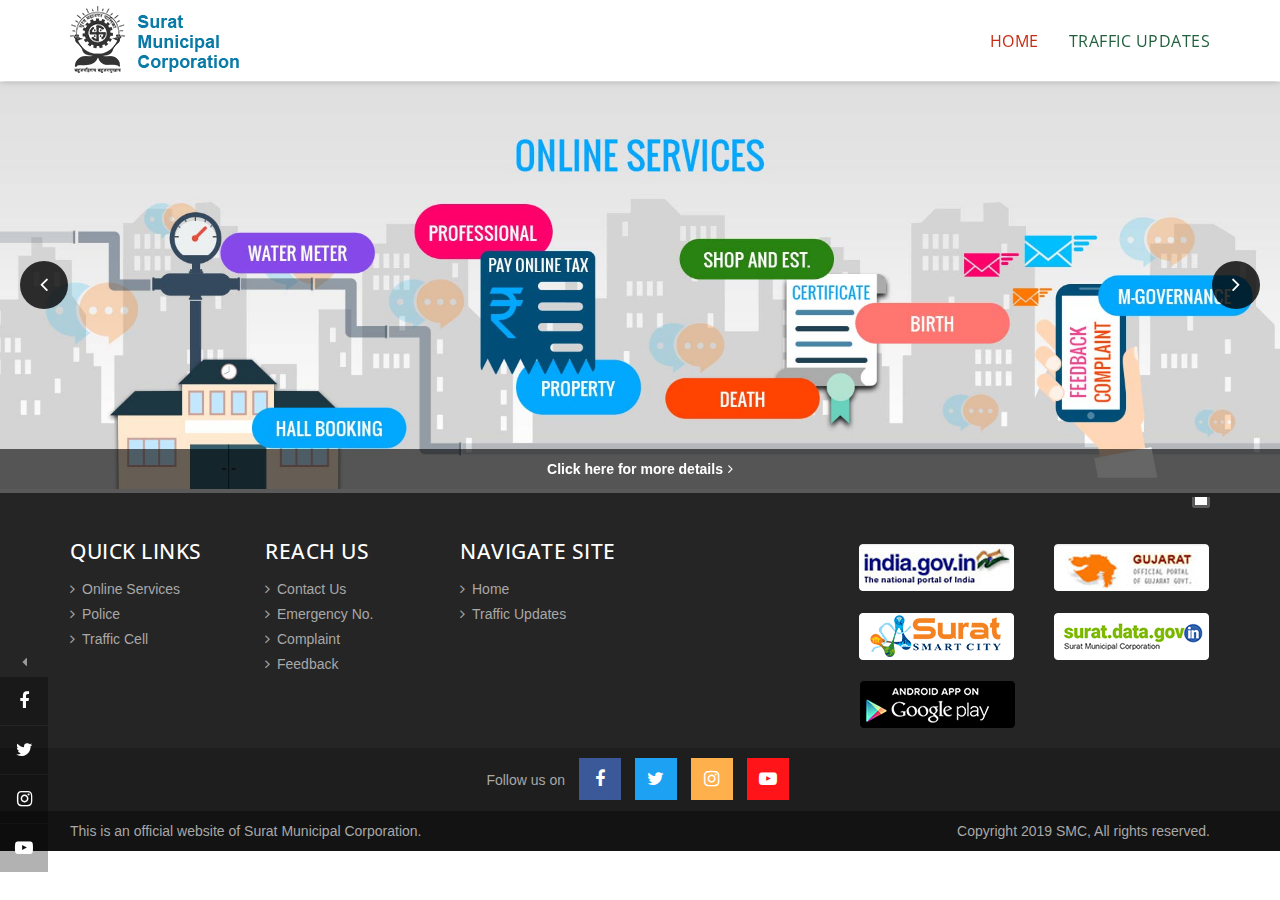
<file: index.html>
<!DOCTYPE html>
<html lang="en">

<head>
    <meta charset="utf-8">
    <meta name="viewport" content="width=device-width, initial-scale=1.0">
    <meta http-equiv="X-UA-Compatible" content="IE=edge">
    <title>Surat Municipal Corporation</title>
    <link rel="icon" type="image/png" href="images/smc_logo.png" />
    <link rel="stylesheet" href="https://maxcdn.bootstrapcdn.com/bootstrap/3.3.7/css/bootstrap.min.css">
    <link href="https://fonts.googleapis.com/css?family=Open+Sans+Condensed:700&display=swap" rel="stylesheet">
    <link href="https://stackpath.bootstrapcdn.com/font-awesome/4.7.0/css/font-awesome.min.css" rel="stylesheet">
    <link rel="stylesheet" href="css/owl.carousel.min.css">
    <link rel="stylesheet" href="css/owl.theme.default.min.css">
    <link rel="stylesheet" href="css/custom.css">
    <!-- HTML5 shim and Respond.js for IE8 support of HTML5 elements and media queries -->
    <!--[if lt IE 9]>
      <script src="https://oss.maxcdn.com/html5shiv/3.7.3/html5shiv.min.js"></script>
      <script src="https://oss.maxcdn.com/respond/1.4.2/respond.min.js"></script>
    <![endif]-->
</head>

<body>
    <header>
        <nav class="navbar navbar-default navbar-fixed-top">
            <div class="container">
                <div class="navbar-header">
                    <button type="button" class="navbar-toggle collapsed" data-toggle="collapse" data-target="#navbar" aria-expanded="false" aria-controls="navbar">
                        <i class="fa"></i><span class="hidden">Main Navigation Toggle Button</span>
                    </button>
                    <a href="#" class="navbar-brand">
                        <img src="images/logo.png" class="img-responsive hidden-xs" alt="Surat Municipal Corporation Logo">
                        <img src="images/logo-small.png" class="img-responsive visible-xs" alt="Surat Municipal Corporation Logo">
                    </a>
                </div>
                <div id="navbar" class="navbar-collapse collapse">
                    <ul class="nav navbar-nav navbar-right">
                        <li class="home"><a href="index.html">Home</a></li>
                        <li class="traffic-updates"><a href="traffic-updates.html">Traffic Updates</a></li>
                        <!--
<li class="alerts"><a href="alerts.html">Alerts</a></li>
<li class="contact"><a href="contact.html">Contact</a></li>
-->
                    </ul>
                </div>
                <!--/.nav-collapse -->
            </div>
        </nav>

    </header>
    <div class="hidden-header"></div>
    <div class="owl-carousel main-slider owl-theme">
        <div class="item">
            <div class="item">
                <img src="images/slider/Slider-OnlineServices.jpg" class="hidden-xs" alt="Online Services for citizen">
                <img src="images/slider/Slider-OnlineServices-XS.jpg" class="visible-xs" alt="Online Services for citizen">
                <div class="main-slider-caption">
                    <a href="https://www.suratmunicipal.gov.in/epay/" class="caption-btn">Click here for more details<i class="fa fa-angle-right pad-l5"></i></a>
                </div>
            </div>
        </div>
        <div class="item">
            <div class="item">
                <img src="images/slider/slider-complaint-registration.jpg" class="hidden-xs" alt="Complaints Registration">
                <img src="images/slider/slider-complaint-registration-xs.jpg" class="visible-xs" alt="Complaints Registration">
                <div class="main-slider-caption">
                    <a href="https://www.suratmunicipal.gov.in/OnlineServices/" target="_blank" class="caption-btn">Click here for more details<i class="fa fa-angle-right pad-l5"></i></a>
                </div>
            </div>
        </div>

    </div>
    <footer>

        <div class="container">
            <div class="row">
                <div class="col-sm-12 text-right">
                    <div class="site-translater">
                        <div id="google_translate_element">

                        </div>
                        <script type="text/javascript">
                            function googleTranslateElementInit() {
                                new google.translate.TranslateElement({
                                    pageLanguage: 'en',
                                    layout: google.translate.TranslateElement.InlineLayout.HORIZONTAL,
                                    autoDisplay: false
                                }, 'google_translate_element');
                            }
                        </script>
                        <script type="text/javascript" src="//translate.google.com/translate_a/element.js?cb=googleTranslateElementInit"></script>



                    </div>
                </div>
            </div>
        </div>
        <div class="container">
            <div class="row commonlinks">
                <div class="col-lg-8 col-md-8 col-sm-6 col-xs-6">
                    <div class="row clearfix">
                        <div class="col-lg-3 col-md-3 col-sm-6">
                            <h3 class="text-uppercase">Quick Links</h3>
                            <ul class="list-unstyled">
                                <li><a href="https://www.suratmunicipal.gov.in/epay">Online Services</a></li>
                                <li><a href="https://www.suratcitypolice.org">Police</a></li>
                                <li><a href="https://suratmunicipal.gov.in/Departments/TrafficCellHome">Traffic Cell</a></li>
                            </ul>
                        </div>
                        <div class="col-lg-3 col-md-3 col-sm-6">
                            <h3 class="text-uppercase">Reach Us</h3>
                            <ul class="list-unstyled">
                                <li><a href="https://www.suratmunicipal.gov.in/Home/SMCOfficials">Contact Us</a></li>
                                <li><a href="https://www.suratmunicipal.gov.in/Home/EmergencyContactNo">Emergency No.</a></li>
                                <li><a href="https://www.suratmunicipal.gov.in/OnlineServices/" target="_blank">Complaint</a></li>
                                <li><a href="https://www.suratmunicipal.gov.in/EServices/FeedBack">Feedback</a></li>
                            </ul>
                        </div>
                        <div class="col-lg-3 col-md-3 col-sm-6">
                            <h3 class="text-uppercase">Navigate Site</h3>
                            <ul class="list-unstyled">
                                <li><a href="index.html">Home</a></li>
                                <li><a href="traffic-updates.html">Traffic Updates</a></li>
                            </ul>
                        </div>

                    </div>
                </div>
                <div class="col-lg-4 col-md-4 col-sm-6 col-xs-6 govlinks">
                    <div class="row clearfix">
                        <div class="col-sm-6">
                            <a href="http://india.gov.in/" target="_blank" rel="nofollow" title="india.gov.in - National Portal of India"><img src="images/india-portal.png" alt="india.gov.in - National Portal of India" border="0" class="img-responsive"></a>
                            <a href="http://suratsmartcity.com/" target="_blank" rel="nofollow" title="Surat Smart City Development Ltd."><img src="images/ssdl-portal.png" alt="Surat Smart City Development Ltd." border="0" class="img-responsive"></a>
                            <a href="https://play.google.com/store/apps/details?id=in.smc" target="_blank" rel="nofollow" title="Google Play Store"><img src="images/googleplaystore.png" alt="Android App on Google Play Store" class="img-responsive"></a>
                        </div>
                        <div class="col-sm-6">
                            <a href="http://gujaratindia.com/" target="_blank" rel="nofollow" title="gujaratindia.com - Gujarat State Portal"><img src="images/gujarat-portal.png" alt="gujaratindia.com - Gujarat State Portal" class="img-responsive"></a>
                            <a href="https://surat.data.gov.in/" target="_blank" rel="nofollow" title="surat.data.gov.in - Open Data Portal"><img src="images/suratopendata-portal.png" alt="surat.data.gov.in - Open Data Portal" class="img-responsive"></a>

                        </div>
                    </div>


                </div>

            </div>

        </div>
        <div class="footer-social-links">
            <div class="container">
                <div class="row clearfix">
                    <div class="col-lg-12 col-md-12 col-sm-12 col-xs-12 text-center">
                        <div class="text-for-sociallinks">Follow us on </div>
                        <ul class=" list-inline mar-bottom-none">
                            <li><a href="https://www.facebook.com/MySuratMySMC/" class="footer-sociallink facebook-link" target="_blank" rel="nofollow noreferrer" title="Follow us on Facebook"><i class="fa fa-facebook"></i><span class="hidden">SMC's Official Facebook Page Link</span></a></li>
                            <li><a href="https://twitter.com/MySuratMySMC/" class="footer-sociallink twitter-link" target="_blank" rel="nofollow noreferrer" title="Follow us on Twitter"><i class="fa fa-twitter"></i><span class="hidden">SMC's Official Twitter Page Link</span></a></li>
                            <li><a href="https://www.instagram.com/mysuratmysmc/" class="footer-sociallink instagram-link" target="_blank" rel="nofollow noreferrer" title="Follow us on Instagram"><i class="fa fa-instagram"></i><span class="hidden">SMC's Official Instagram Page Link</span></a></li>
                            <li><a href="https://www.youtube.com/c/mysuratmysmc" class="footer-sociallink youtube-link" target="_blank" rel="nofollow noreferrer" title="Follow us on Youtube"><i class="fa fa-youtube-play"></i><span class="hidden">SMC's Official Youtube Page Link</span></a></li>
                        </ul>
                    </div>
                </div>
            </div>
        </div>

        <div class="copyright">
            <div class="container">
                <div class="row">
                    <div class="col-lg-6 col-md-6 col-sm-6 col-xs-12 officaltext">This is an official website of Surat Municipal Corporation.</div>
                    <div class="col-lg-6 col-md-6 col-sm-6 col-xs-12 copyrighttext">Copyright 2019 SMC, All rights reserved.</div>
                </div>
            </div>
        </div>
    </footer>

    <div class="social-links hidden-xs hidden-sm">
        <div class="hidesociallinks-btn show" id="hidesociallinks" title="Hide or Show Social Links"><i class="fa fa-caret-left"></i></div>
        <ul class="list-unstyled">
            <li><a href="https://www.facebook.com/MySuratMySMC/" class="sociallink facebook-link" target="_blank" rel="nofollow noreferrer" title="Follow us on Facebook"><i class="fa fa-facebook"></i><span class="hidden">SMC's Official Facebook Page Link</span></a></li>
            <li><a href="https://twitter.com/MySuratMySMC/" class="sociallink twitter-link" target="_blank" rel="nofollow noreferrer" title="Follow us on Twitter"><i class="fa fa-twitter"></i><span class="hidden">SMC's Official Twitter Page Link</span></a></li>
            <li><a href="https://www.instagram.com/mysuratmysmc/" class="sociallink instagram-link" target="_blank" rel="nofollow noreferrer" title="Follow us on Instagram"><i class="fa fa-instagram"></i><span class="hidden">SMC's Official Instagram Page Link</span></a></li>
            <li><a href="https://www.youtube.com/c/mysuratmysmc" class="sociallink youtube-link" target="_blank" rel="nofollow noreferrer" title="Follow us on Youtube"><i class="fa fa-youtube-play"></i><span class="hidden">SMC's Official Youtube Page Link</span></a></li>
        </ul>
    </div>

    <script src="https://ajax.googleapis.com/ajax/libs/jquery/1.12.4/jquery.min.js"></script>
    <script src="https://maxcdn.bootstrapcdn.com/bootstrap/3.3.7/js/bootstrap.min.js"></script>
    <script src="js/owl.carousel.min.js"></script>
    <script>
        $('.main-slider').owlCarousel({
            loop: true,
            autoplay: true,
            autoplayTimeout: 10000,
            autoplayHoverPause: true,
            margin: 0,
            nav: true,
            dots: false,
            lazyLoad: true,
            navText: ["<span class='hidden'>Previous Slide</span><i class='fa fa-angle-left'></i>", "<span class='hidden'>Next Slide</span><i class='fa fa-angle-right'></i>"],
            responsive: {
                0: {
                    items: 1
                },
                600: {
                    items: 1
                },
                1000: {
                    items: 1
                }
            }
        })

        $("#hidesociallinks").click(function() {
            $(".sociallink").toggleClass("hidesociallinks", "showsociallinks"), $("#hidesociallinks i").toggleClass("fa-caret-right", "fa-caret-left")
        })
    </script>



</body>

</html>
</file>
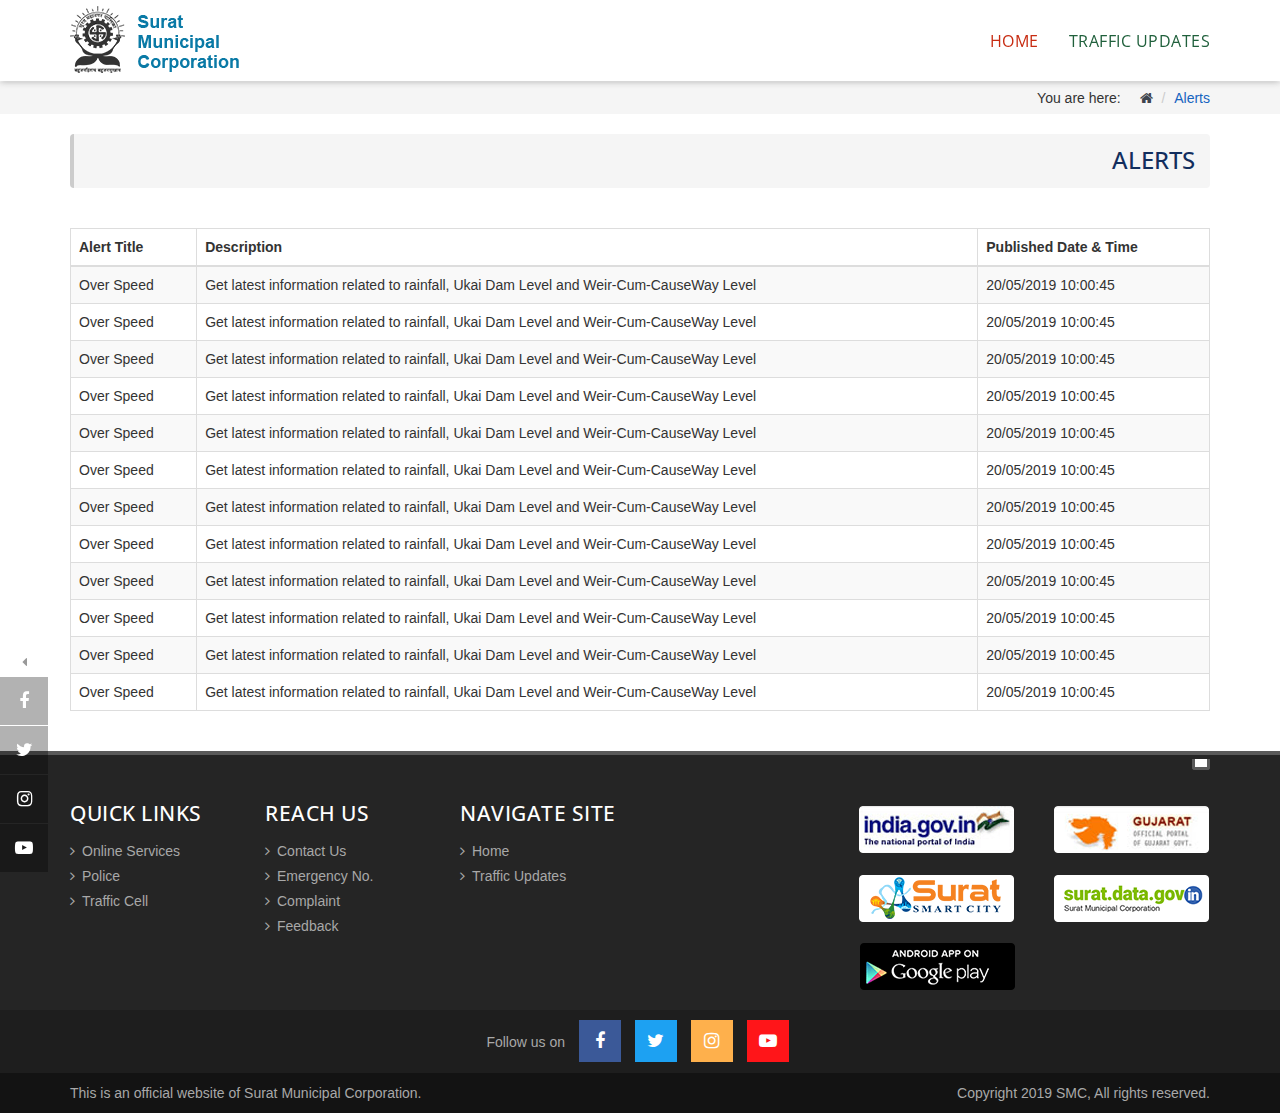
<file: alerts.html>
<!DOCTYPE html>
<html lang="en">

<head>
    <meta charset="utf-8">
    <meta name="viewport" content="width=device-width, initial-scale=1.0">
    <meta http-equiv="X-UA-Compatible" content="IE=edge">
    <title>Surat Municipal Corporation</title>
    <link rel="icon" type="image/png" href="images/smc_logo.png" />
    <link rel="stylesheet" href="https://maxcdn.bootstrapcdn.com/bootstrap/3.3.7/css/bootstrap.min.css">
    <link href="https://fonts.googleapis.com/css?family=Open+Sans+Condensed:700&display=swap" rel="stylesheet">
    <link href="https://stackpath.bootstrapcdn.com/font-awesome/4.7.0/css/font-awesome.min.css" rel="stylesheet">
    <link href="https://cdn.datatables.net/1.10.19/css/dataTables.bootstrap.min.css" rel="stylesheet">
    <link rel="stylesheet" href="css/custom.css">
    <!-- HTML5 shim and Respond.js for IE8 support of HTML5 elements and media queries -->
    <!--[if lt IE 9]>
      <script src="https://oss.maxcdn.com/html5shiv/3.7.3/html5shiv.min.js"></script>
      <script src="https://oss.maxcdn.com/respond/1.4.2/respond.min.js"></script>
    <![endif]-->
</head>

<body>
    <header>
        <nav class="navbar navbar-default navbar-fixed-top">
            <div class="container">
                <div class="navbar-header">
                    <button type="button" class="navbar-toggle collapsed" data-toggle="collapse" data-target="#navbar" aria-expanded="false" aria-controls="navbar">
                        <i class="fa"></i><span class="hidden">Main Navigation Toggle Button</span>
                    </button>
                    <a href="#" class="navbar-brand">
                        <img src="images/logo.png" class="img-responsive hidden-xs" alt="Surat Municipal Corporation Logo">
                        <img src="images/logo-small.png" class="img-responsive visible-xs" alt="Surat Municipal Corporation Logo">
                    </a>
                </div>
                <div id="navbar" class="navbar-collapse collapse">
                    <ul class="nav navbar-nav navbar-right">
                        <li class="home"><a href="index.html">Home</a></li>
                        <li class="traffic-updates"><a href="traffic-updates.html">Traffic Updates</a></li>
                        <!--
<li class="alerts"><a href="alerts.html">Alerts</a></li>
<li class="contact"><a href="contact.html">Contact</a></li>
-->
                    </ul>
                </div>
                <!--/.nav-collapse -->
            </div>
        </nav>

    </header>
    <div class="hidden-header"></div>
    <section class="breadcrumb-wrapper">
        <div class="container">
            <div class="row">
                <div class="col-lg-12">
                    <span class="hidden-xs">You are here: </span>
                    <ol class="breadcrumb">
                        <li><a href="index.html" title="Back to home page"><i class="fa fa-home"></i></a></li>
                        <li class="active">Alerts</li>
                    </ol>
                </div>
            </div>
        </div>
    </section>
    <section class="inner-page-contents">
        <div class="page-heading">
            <div class="container">
                <h1 class="text-uppercase title-alerts">
                    Alerts</h1>
            </div>
        </div>
        <div class="container">
            <div class="row">
                <div class="col-sm-12">
                    <div class="table-responsive">
                        <table id="alert-table" class="table table-bordered table-striped" style="width:100%">
                            <thead>
                                <tr>
                                    <th>Alert Title</th>
                                    <th>Description</th>
                                    <th>Published Date &amp; Time</th>
                                </tr>
                            </thead>
                            <tbody>
                                <tr>
                                    <td>Over Speed</td>
                                    <td>Get latest information related to rainfall, Ukai Dam Level and Weir-Cum-CauseWay Level</td>
                                    <td>20/05/2019 10:00:45</td>
                                </tr>
                                <tr>
                                    <td>Over Speed</td>
                                    <td>Get latest information related to rainfall, Ukai Dam Level and Weir-Cum-CauseWay Level</td>
                                    <td>20/05/2019 10:00:45</td>
                                </tr>
                                <tr>
                                    <td>Over Speed</td>
                                    <td>Get latest information related to rainfall, Ukai Dam Level and Weir-Cum-CauseWay Level</td>
                                    <td>20/05/2019 10:00:45</td>
                                </tr>
                                <tr>
                                    <td>Over Speed</td>
                                    <td>Get latest information related to rainfall, Ukai Dam Level and Weir-Cum-CauseWay Level</td>
                                    <td>20/05/2019 10:00:45</td>
                                </tr>
                                <tr>
                                    <td>Over Speed</td>
                                    <td>Get latest information related to rainfall, Ukai Dam Level and Weir-Cum-CauseWay Level</td>
                                    <td>20/05/2019 10:00:45</td>
                                </tr>
                                <tr>
                                    <td>Over Speed</td>
                                    <td>Get latest information related to rainfall, Ukai Dam Level and Weir-Cum-CauseWay Level</td>
                                    <td>20/05/2019 10:00:45</td>
                                </tr>
                                <tr>
                                    <td>Over Speed</td>
                                    <td>Get latest information related to rainfall, Ukai Dam Level and Weir-Cum-CauseWay Level</td>
                                    <td>20/05/2019 10:00:45</td>
                                </tr>
                                <tr>
                                    <td>Over Speed</td>
                                    <td>Get latest information related to rainfall, Ukai Dam Level and Weir-Cum-CauseWay Level</td>
                                    <td>20/05/2019 10:00:45</td>
                                </tr>
                                <tr>
                                    <td>Over Speed</td>
                                    <td>Get latest information related to rainfall, Ukai Dam Level and Weir-Cum-CauseWay Level</td>
                                    <td>20/05/2019 10:00:45</td>
                                </tr>
                                <tr>
                                    <td>Over Speed</td>
                                    <td>Get latest information related to rainfall, Ukai Dam Level and Weir-Cum-CauseWay Level</td>
                                    <td>20/05/2019 10:00:45</td>
                                </tr>
                                <tr>
                                    <td>Over Speed</td>
                                    <td>Get latest information related to rainfall, Ukai Dam Level and Weir-Cum-CauseWay Level</td>
                                    <td>20/05/2019 10:00:45</td>
                                </tr>
                                <tr>
                                    <td>Over Speed</td>
                                    <td>Get latest information related to rainfall, Ukai Dam Level and Weir-Cum-CauseWay Level</td>
                                    <td>20/05/2019 10:00:45</td>
                                </tr>
                            </tbody>
                        </table>
                    </div>
                </div>
            </div>
        </div>
    </section>
    <footer>
        <div class="container">
            <div class="row">
                <div class="col-sm-12 text-right">
                    <div class="site-translater">
                        <div id="google_translate_element">

                        </div>
                        <script type="text/javascript">
                            function googleTranslateElementInit() {
                                new google.translate.TranslateElement({
                                    pageLanguage: 'en',
                                    layout: google.translate.TranslateElement.InlineLayout.HORIZONTAL,
                                    autoDisplay: false
                                }, 'google_translate_element');
                            }
                        </script>
                        <script type="text/javascript" src="//translate.google.com/translate_a/element.js?cb=googleTranslateElementInit"></script>



                    </div>
                </div>
            </div>
        </div>
        <div class="container">
            <div class="row commonlinks">
                <div class="col-lg-8 col-md-8 col-sm-6 col-xs-6">
                    <div class="row clearfix">
                        <div class="col-lg-3 col-md-3 col-sm-6">
                            <h3 class="text-uppercase">Quick Links</h3>
                            <ul class="list-unstyled">
                                <li><a href="https://www.suratmunicipal.gov.in/epay">Online Services</a></li>
                                <li><a href="https://www.suratcitypolice.org">Police</a></li>
                                <li><a href="https://suratmunicipal.gov.in/Departments/TrafficCellHome">Traffic Cell</a></li>
                            </ul>
                        </div>
                        <div class="col-lg-3 col-md-3 col-sm-6">
                            <h3 class="text-uppercase">Reach Us</h3>
                            <ul class="list-unstyled">
                                <li><a href="https://www.suratmunicipal.gov.in/Home/SMCOfficials">Contact Us</a></li>
                                <li><a href="https://www.suratmunicipal.gov.in/Home/EmergencyContactNo">Emergency No.</a></li>
                                <li><a href="https://www.suratmunicipal.gov.in/OnlineServices/" target="_blank">Complaint</a></li>
                                <li><a href="https://www.suratmunicipal.gov.in/EServices/FeedBack">Feedback</a></li>
                            </ul>
                        </div>
                        <div class="col-lg-3 col-md-3 col-sm-6">
                            <h3 class="text-uppercase">Navigate Site</h3>
                            <ul class="list-unstyled">
                                <li><a href="index.html">Home</a></li>
                                <li><a href="traffic-updates.html">Traffic Updates</a></li>
                            </ul>
                        </div>

                    </div>
                </div>
                <div class="col-lg-4 col-md-4 col-sm-6 col-xs-6 govlinks">
                    <div class="row clearfix">
                        <div class="col-sm-6">
                            <a href="http://india.gov.in/" target="_blank" rel="nofollow" title="india.gov.in - National Portal of India"><img src="images/india-portal.png" alt="india.gov.in - National Portal of India" border="0" class="img-responsive"></a>
                            <a href="http://suratsmartcity.com/" target="_blank" rel="nofollow" title="Surat Smart City Development Ltd."><img src="images/ssdl-portal.png" alt="Surat Smart City Development Ltd." border="0" class="img-responsive"></a>
                            <a href="https://play.google.com/store/apps/details?id=in.smc" target="_blank" rel="nofollow" title="Google Play Store"><img src="images/googleplaystore.png" alt="Android App on Google Play Store" class="img-responsive"></a>
                        </div>
                        <div class="col-sm-6">
                            <a href="http://gujaratindia.com/" target="_blank" rel="nofollow" title="gujaratindia.com - Gujarat State Portal"><img src="images/gujarat-portal.png" alt="gujaratindia.com - Gujarat State Portal" class="img-responsive"></a>
                            <a href="https://surat.data.gov.in/" target="_blank" rel="nofollow" title="surat.data.gov.in - Open Data Portal"><img src="images/suratopendata-portal.png" alt="surat.data.gov.in - Open Data Portal" class="img-responsive"></a>

                        </div>
                    </div>


                </div>

            </div>
        </div>
        <div class="footer-social-links">
            <div class="container">
                <div class="row clearfix">
                    <div class="col-lg-12 col-md-12 col-sm-12 col-xs-12 text-center">
                        <div class="text-for-sociallinks">Follow us on </div>
                        <ul class=" list-inline mar-bottom-none">
                            <li><a href="https://www.facebook.com/MySuratMySMC/" class="footer-sociallink facebook-link" target="_blank" rel="nofollow noreferrer" title="Follow us on Facebook"><i class="fa fa-facebook"></i><span class="hidden">SMC's Official Facebook Page Link</span></a></li>
                            <li><a href="https://twitter.com/MySuratMySMC/" class="footer-sociallink twitter-link" target="_blank" rel="nofollow noreferrer" title="Follow us on Twitter"><i class="fa fa-twitter"></i><span class="hidden">SMC's Official Twitter Page Link</span></a></li>
                            <li><a href="https://www.instagram.com/mysuratmysmc/" class="footer-sociallink instagram-link" target="_blank" rel="nofollow noreferrer" title="Follow us on Instagram"><i class="fa fa-instagram"></i><span class="hidden">SMC's Official Instagram Page Link</span></a></li>
                            <li><a href="https://www.youtube.com/c/mysuratmysmc" class="footer-sociallink youtube-link" target="_blank" rel="nofollow noreferrer" title="Follow us on Youtube"><i class="fa fa-youtube-play"></i><span class="hidden">SMC's Official Youtube Page Link</span></a></li>
                        </ul>
                    </div>
                </div>
            </div>
        </div>

        <div class="copyright">
            <div class="container">
                <div class="row">
                    <div class="col-lg-6 col-md-6 col-sm-6 col-xs-12 officaltext">This is an official website of Surat Municipal Corporation.</div>
                    <div class="col-lg-6 col-md-6 col-sm-6 col-xs-12 copyrighttext">Copyright 2019 SMC, All rights reserved.</div>
                </div>
            </div>
        </div>
    </footer>

    <div class="social-links hidden-xs hidden-sm">
        <div class="hidesociallinks-btn show" id="hidesociallinks" title="Hide or Show Social Links"><i class="fa fa-caret-left"></i></div>
        <ul class="list-unstyled">
            <li><a href="https://www.facebook.com/MySuratMySMC/" class="sociallink facebook-link" target="_blank" rel="nofollow noreferrer" title="Follow us on Facebook"><i class="fa fa-facebook"></i><span class="hidden">SMC's Official Facebook Page Link</span></a></li>
            <li><a href="https://twitter.com/MySuratMySMC/" class="sociallink twitter-link" target="_blank" rel="nofollow noreferrer" title="Follow us on Twitter"><i class="fa fa-twitter"></i><span class="hidden">SMC's Official Twitter Page Link</span></a></li>
            <li><a href="https://www.instagram.com/mysuratmysmc/" class="sociallink instagram-link" target="_blank" rel="nofollow noreferrer" title="Follow us on Instagram"><i class="fa fa-instagram"></i><span class="hidden">SMC's Official Instagram Page Link</span></a></li>
            <li><a href="https://www.youtube.com/c/mysuratmysmc" class="sociallink youtube-link" target="_blank" rel="nofollow noreferrer" title="Follow us on Youtube"><i class="fa fa-youtube-play"></i><span class="hidden">SMC's Official Youtube Page Link</span></a></li>
        </ul>
    </div>

    <script src="https://ajax.googleapis.com/ajax/libs/jquery/1.12.4/jquery.min.js"></script>
    <script src="https://maxcdn.bootstrapcdn.com/bootstrap/3.3.7/js/bootstrap.min.js"></script>
    <script src="https://cdn.datatables.net/1.10.19/js/jquery.dataTables.min.js"></script>
    <script src=" https://cdn.datatables.net/1.10.19/js/dataTables.bootstrap.min.js"></script>
    <script>
        $(document).ready(function() {
            $('#alert-table').DataTable();
        });
        $("#hidesociallinks").click(function() {
            $(".sociallink").toggleClass("hidesociallinks", "showsociallinks"), $("#hidesociallinks i").toggleClass("fa-caret-right", "fa-caret-left")
        })
    </script>



</body>

</html>
</file>
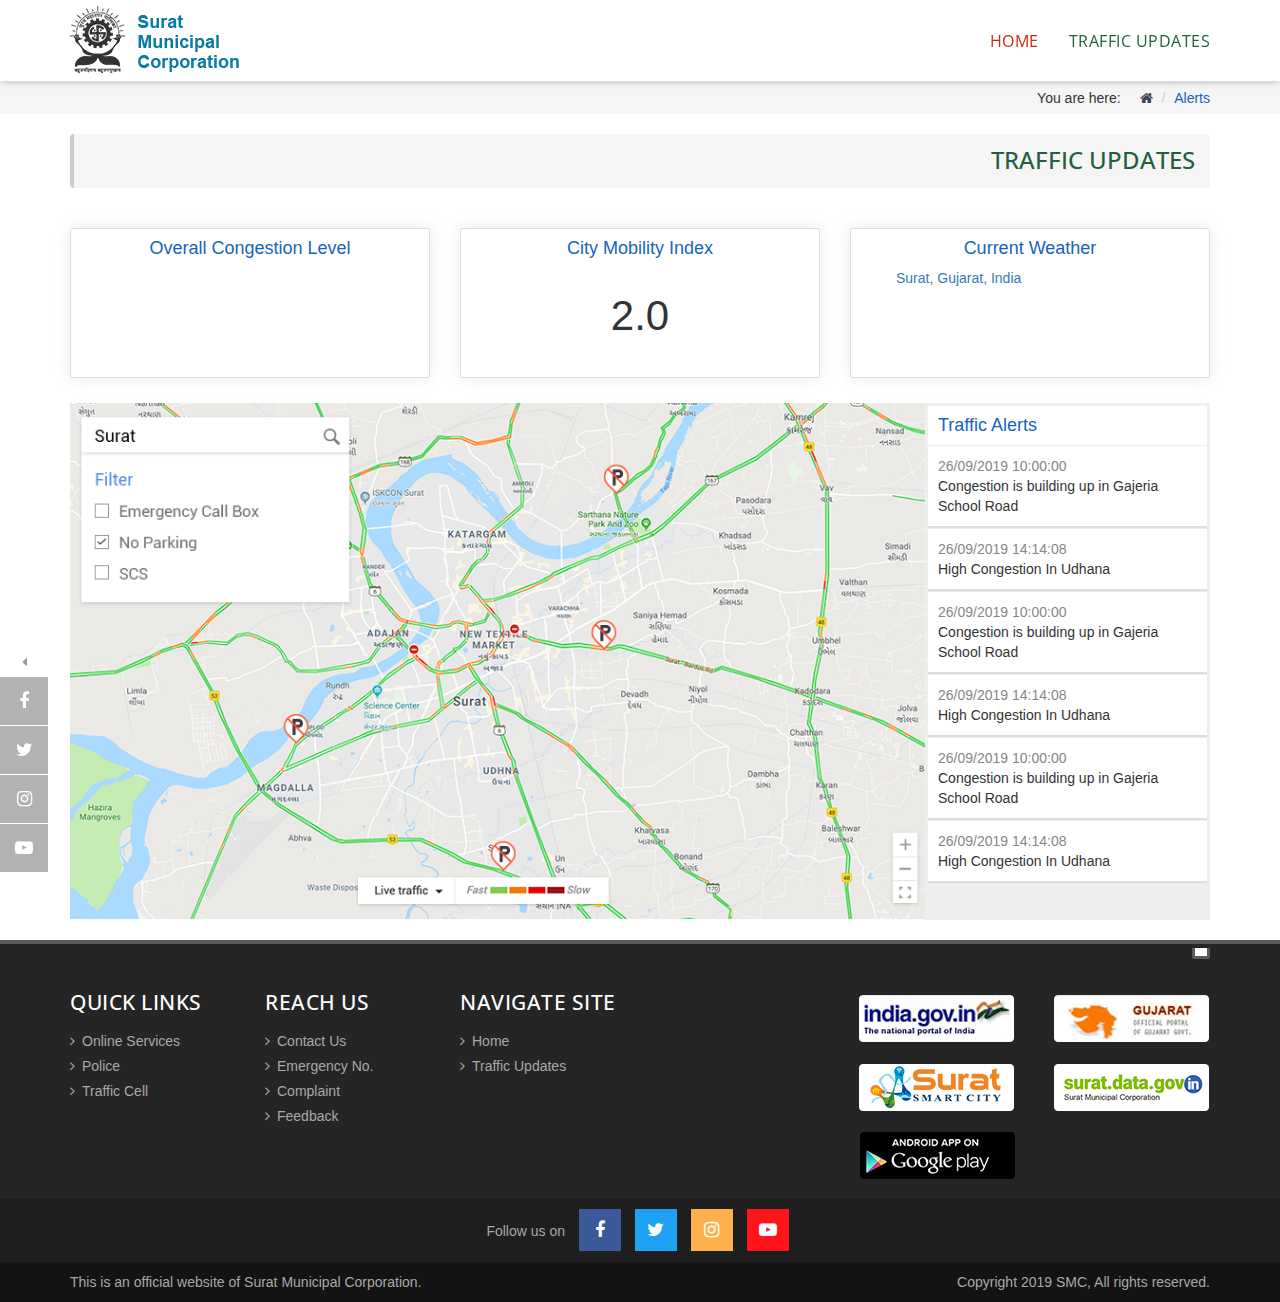
<file: traffic-updates.html>
<!DOCTYPE html>
<html lang="en">

<head>
    <meta charset="utf-8">
    <meta name="viewport" content="width=device-width, initial-scale=1.0">
    <meta http-equiv="X-UA-Compatible" content="IE=edge">
    <title>Surat Municipal Corporation</title>
    <link rel="icon" type="image/png" href="images/smc_logo.png" />
    <link rel="stylesheet" href="https://maxcdn.bootstrapcdn.com/bootstrap/3.3.7/css/bootstrap.min.css">
    <link href="https://fonts.googleapis.com/css?family=Open+Sans+Condensed:700&display=swap" rel="stylesheet">
    <link href="https://stackpath.bootstrapcdn.com/font-awesome/4.7.0/css/font-awesome.min.css" rel="stylesheet">
    <link rel="stylesheet" href="css/custom.css">
    <!-- HTML5 shim and Respond.js for IE8 support of HTML5 elements and media queries -->
    <!--[if lt IE 9]>
      <script src="https://oss.maxcdn.com/html5shiv/3.7.3/html5shiv.min.js"></script>
      <script src="https://oss.maxcdn.com/respond/1.4.2/respond.min.js"></script>
    <![endif]-->
</head>

<body>
    <header>
        <nav class="navbar navbar-default navbar-fixed-top">
            <div class="container">
                <div class="navbar-header">
                    <button type="button" class="navbar-toggle collapsed" data-toggle="collapse" data-target="#navbar" aria-expanded="false" aria-controls="navbar">
                        <i class="fa"></i><span class="hidden">Main Navigation Toggle Button</span>
                    </button>
                    <a href="#" class="navbar-brand">
                        <img src="images/logo.png" class="img-responsive hidden-xs" alt="Surat Municipal Corporation Logo">
                        <img src="images/logo-small.png" class="img-responsive visible-xs" alt="Surat Municipal Corporation Logo">
                    </a>
                </div>
                <div id="navbar" class="navbar-collapse collapse">
                    <ul class="nav navbar-nav navbar-right">
                        <li class="home"><a href="index.html">Home</a></li>
                        <li class="traffic-updates"><a href="traffic-updates.html">Traffic Updates</a></li>
                        <!--
<li class="alerts"><a href="alerts.html">Alerts</a></li>
<li class="contact"><a href="contact.html">Contact</a></li>
-->
                    </ul>
                </div>
                <!--/.nav-collapse -->
            </div>
        </nav>

    </header>
    <div class="hidden-header"></div>
    <section class="breadcrumb-wrapper">
        <div class="container">
            <div class="row">
                <div class="col-lg-12">
                    <span class="hidden-xs">You are here: </span>
                    <ol class="breadcrumb">
                        <li><a href="index.html" title="Back to home page"><i class="fa fa-home"></i></a></li>
                        <li class="active">Alerts</li>
                    </ol>
                </div>
            </div>
        </div>
    </section>
    <section class="inner-page-contents">
        <div class="page-heading">
            <div class="container">
                <h1 class="text-uppercase title-traffic-updates">
                    Traffic Updates</h1>
            </div>
        </div>
        <div class="container">
            <div class="row">
                <div class="col-sm-4">
                    <div class="box">
                        <h2>Overall Congestion Level</h2>
                        <canvas id="foo" style="height: 95px"></canvas>
                    </div>
                </div>
                <div class="col-sm-4">
                    <div class="box">
                        <h2>City Mobility Index</h2>
                        <div class="box-text">2.0</div>
                    </div>
                </div>
                <div class="col-sm-4">
                    <div class="box">
                        <h2>Current Weather</h2>
                        <div>
                            <a class="weatherwidget-io" href="https://forecast7.com/en/21d1772d83/surat/" data-font="Roboto" data-mode="Current" data-days="3" data-theme="pure">Surat, Gujarat, India</a>
                        </div>
                    </div>
                </div>
            </div>
            <div class="row" style="background: #eee; margin: 0">
                <div class="col-sm-9" style="background: #efefef; padding: 0">
                    <img src="images/traffic.png" srcset="images/traffic@2x.png 2x" class="img-responsive">
                </div>
                <div class="col-sm-3" style="background: #efefef; padding: 0">
                    <div class="alert-section">
                        <h3>Traffic Alerts</h3>
                        <ul class="alert-box">
                            <li>
                                <p><span>26/09/2019 10:00:00</span>Congestion is building up in Gajeria School Road</p>
                            </li>
                            <li>
                                <p><span>26/09/2019 14:14:08</span>High Congestion In Udhana</p>
                            </li>
                            <li>
                                <p><span>26/09/2019 10:00:00</span>Congestion is building up in Gajeria School Road</p>
                            </li>
                            <li>
                                <p><span>26/09/2019 14:14:08</span>High Congestion In Udhana</p>
                            </li>
                            <li>
                                <p><span>26/09/2019 10:00:00</span>Congestion is building up in Gajeria School Road</p>
                            </li>
                            <li>
                                <p><span>26/09/2019 14:14:08</span>High Congestion In Udhana</p>
                            </li>


                        </ul>


                    </div>
                </div>
            </div>
        </div>
    </section>
    <footer>

        <div class="container">
            <div class="row">
                <div class="col-sm-12 text-right">
                    <div class="site-translater">
                        <div id="google_translate_element">

                        </div>
                        <script type="text/javascript">
                            function googleTranslateElementInit() {
                                new google.translate.TranslateElement({
                                    pageLanguage: 'en',
                                    layout: google.translate.TranslateElement.InlineLayout.HORIZONTAL,
                                    autoDisplay: false
                                }, 'google_translate_element');
                            }
                        </script>
                        <script type="text/javascript" src="//translate.google.com/translate_a/element.js?cb=googleTranslateElementInit"></script>



                    </div>
                </div>
            </div>
        </div>
        <div class="container">
            <div class="row commonlinks">
                <div class="col-lg-8 col-md-8 col-sm-6 col-xs-6">
                    <div class="row clearfix">
                        <div class="col-lg-3 col-md-3 col-sm-6">
                            <h3 class="text-uppercase">Quick Links</h3>
                            <ul class="list-unstyled">
                                <li><a href="https://www.suratmunicipal.gov.in/epay">Online Services</a></li>
                                <li><a href="https://www.suratcitypolice.org">Police</a></li>
                                <li><a href="https://suratmunicipal.gov.in/Departments/TrafficCellHome">Traffic Cell</a></li>
                            </ul>
                        </div>
                        <div class="col-lg-3 col-md-3 col-sm-6">
                            <h3 class="text-uppercase">Reach Us</h3>
                            <ul class="list-unstyled">
                                <li><a href="https://www.suratmunicipal.gov.in/Home/SMCOfficials">Contact Us</a></li>
                                <li><a href="https://www.suratmunicipal.gov.in/Home/EmergencyContactNo">Emergency No.</a></li>
                                <li><a href="https://www.suratmunicipal.gov.in/OnlineServices/" target="_blank">Complaint</a></li>
                                <li><a href="https://www.suratmunicipal.gov.in/EServices/FeedBack">Feedback</a></li>
                            </ul>
                        </div>
                        <div class="col-lg-3 col-md-3 col-sm-6">
                            <h3 class="text-uppercase">Navigate Site</h3>
                            <ul class="list-unstyled">
                                <li><a href="index.html">Home</a></li>
                                <li><a href="traffic-updates.html">Traffic Updates</a></li>
                            </ul>
                        </div>

                    </div>
                </div>
                <div class="col-lg-4 col-md-4 col-sm-6 col-xs-6 govlinks">
                    <div class="row clearfix">
                        <div class="col-sm-6">
                            <a href="http://india.gov.in/" target="_blank" rel="nofollow" title="india.gov.in - National Portal of India"><img src="images/india-portal.png" alt="india.gov.in - National Portal of India" border="0" class="img-responsive"></a>
                            <a href="http://suratsmartcity.com/" target="_blank" rel="nofollow" title="Surat Smart City Development Ltd."><img src="images/ssdl-portal.png" alt="Surat Smart City Development Ltd." border="0" class="img-responsive"></a>
                            <a href="https://play.google.com/store/apps/details?id=in.smc" target="_blank" rel="nofollow" title="Google Play Store"><img src="images/googleplaystore.png" alt="Android App on Google Play Store" class="img-responsive"></a>
                        </div>
                        <div class="col-sm-6">
                            <a href="http://gujaratindia.com/" target="_blank" rel="nofollow" title="gujaratindia.com - Gujarat State Portal"><img src="images/gujarat-portal.png" alt="gujaratindia.com - Gujarat State Portal" class="img-responsive"></a>
                            <a href="https://surat.data.gov.in/" target="_blank" rel="nofollow" title="surat.data.gov.in - Open Data Portal"><img src="images/suratopendata-portal.png" alt="surat.data.gov.in - Open Data Portal" class="img-responsive"></a>

                        </div>
                    </div>


                </div>

            </div>

        </div>
        <div class="footer-social-links">
            <div class="container">
                <div class="row clearfix">
                    <div class="col-lg-12 col-md-12 col-sm-12 col-xs-12 text-center">
                        <div class="text-for-sociallinks">Follow us on </div>
                        <ul class=" list-inline mar-bottom-none">
                            <li><a href="https://www.facebook.com/MySuratMySMC/" class="footer-sociallink facebook-link" target="_blank" rel="nofollow noreferrer" title="Follow us on Facebook"><i class="fa fa-facebook"></i><span class="hidden">SMC's Official Facebook Page Link</span></a></li>
                            <li><a href="https://twitter.com/MySuratMySMC/" class="footer-sociallink twitter-link" target="_blank" rel="nofollow noreferrer" title="Follow us on Twitter"><i class="fa fa-twitter"></i><span class="hidden">SMC's Official Twitter Page Link</span></a></li>
                            <li><a href="https://www.instagram.com/mysuratmysmc/" class="footer-sociallink instagram-link" target="_blank" rel="nofollow noreferrer" title="Follow us on Instagram"><i class="fa fa-instagram"></i><span class="hidden">SMC's Official Instagram Page Link</span></a></li>
                            <li><a href="https://www.youtube.com/c/mysuratmysmc" class="footer-sociallink youtube-link" target="_blank" rel="nofollow noreferrer" title="Follow us on Youtube"><i class="fa fa-youtube-play"></i><span class="hidden">SMC's Official Youtube Page Link</span></a></li>
                        </ul>
                    </div>
                </div>
            </div>
        </div>

        <div class="copyright">
            <div class="container">
                <div class="row">
                    <div class="col-lg-6 col-md-6 col-sm-6 col-xs-12 officaltext">This is an official website of Surat Municipal Corporation.</div>
                    <div class="col-lg-6 col-md-6 col-sm-6 col-xs-12 copyrighttext">Copyright 2019 SMC, All rights reserved.</div>
                </div>
            </div>
        </div>
    </footer>

    <div class="social-links hidden-xs hidden-sm">
        <div class="hidesociallinks-btn show" id="hidesociallinks" title="Hide or Show Social Links"><i class="fa fa-caret-left"></i></div>
        <ul class="list-unstyled">
            <li><a href="https://www.facebook.com/MySuratMySMC/" class="sociallink facebook-link" target="_blank" rel="nofollow noreferrer" title="Follow us on Facebook"><i class="fa fa-facebook"></i><span class="hidden">SMC's Official Facebook Page Link</span></a></li>
            <li><a href="https://twitter.com/MySuratMySMC/" class="sociallink twitter-link" target="_blank" rel="nofollow noreferrer" title="Follow us on Twitter"><i class="fa fa-twitter"></i><span class="hidden">SMC's Official Twitter Page Link</span></a></li>
            <li><a href="https://www.instagram.com/mysuratmysmc/" class="sociallink instagram-link" target="_blank" rel="nofollow noreferrer" title="Follow us on Instagram"><i class="fa fa-instagram"></i><span class="hidden">SMC's Official Instagram Page Link</span></a></li>
            <li><a href="https://www.youtube.com/c/mysuratmysmc" class="sociallink youtube-link" target="_blank" rel="nofollow noreferrer" title="Follow us on Youtube"><i class="fa fa-youtube-play"></i><span class="hidden">SMC's Official Youtube Page Link</span></a></li>
        </ul>
    </div>

    <script src="https://ajax.googleapis.com/ajax/libs/jquery/1.12.4/jquery.min.js"></script>
    <script src="https://maxcdn.bootstrapcdn.com/bootstrap/3.3.7/js/bootstrap.min.js"></script>
    <script src="https://bernii.github.io/gauge.js/dist/gauge.min.js"></script>
    <script>
        $("#hidesociallinks").click(function() {
            $(".sociallink").toggleClass("hidesociallinks", "showsociallinks"), $("#hidesociallinks i").toggleClass("fa-caret-right", "fa-caret-left")
        })
    </script>
    <script>
        ! function(d, s, id) {
            var js, fjs = d.getElementsByTagName(s)[0];
            if (!d.getElementById(id)) {
                js = d.createElement(s);
                js.id = id;
                js.src = 'https://weatherwidget.io/js/widget.min.js';
                fjs.parentNode.insertBefore(js, fjs);
            }
        }(document, 'script', 'weatherwidget-io-js');
    </script>
    <script>
        var opts = {
            angle: 0,
            lineWidth: 0.40,
            pointer: {
                length: 0.6,
                strokeWidth: 0.035,
                color: '#000000'
            },

            staticZones: [{
                    strokeStyle: "#30B32D",
                    min: 0,
                    max: 25
                }, //Green
                {
                    strokeStyle: "#FFA500",
                    min: 25,
                    max: 50
                }, // Yellow    
                {
                    strokeStyle: "#F03E3E",
                    min: 50,
                    max: 75
                }, // Red
                {
                    strokeStyle: "#bb321f",
                    min: 75,
                    max: 100
                }, //Dark Red

            ],
            limitMax: 'false',
            limitMin: 'false',
            highDpiSupport: true,

        };
        var target = document.getElementById('foo');
        var gauge = new Gauge(target).setOptions(opts);
        gauge.maxValue = 100;
        gauge.animationSpeed = 32;
        gauge.set(70);
    </script>


</body>

</html>
</file>
<file: css/custom.css>
body {
    top: 0 !important;
}

:focus {
    outline: 0;
}

.navbar {
    box-shadow: 0 0 7px #a5a5a5;
    font-weight: 400;
    border-radius: 0 !important;
    min-height: 80px;
}

.navbar-default {
    border: none;
    background: #fff !important;
}

.navbar-default .navbar-brand {
    height: auto !important;
    padding: 6px 15px;
}

.navbar-default .navbar-nav > li > a {
    text-transform: uppercase;
    font-family: 'Open Sans Condensed', sans-serif;
    font-size: 16px;
    letter-spacing: 0.5px
}

.navbar-nav > li > a {
    padding-top: 31px !important;
    padding-bottom: 30px !important;
}

.navbar-default .navbar-nav > .active > a,
.navbar-default .navbar-nav > .active > a:focus,
.navbar-default .navbar-nav > .active > a:hover {
    background-color: #fff !important;
}

.nav .home a {
    color: #c72b11 !important;
}

.nav .traffic-updates a {
    color: #20603c !important;
}

.nav .alerts a {
    color: #122e5e !important;
}

.nav .contact a {
    color: #62198d !important;
}

.hidden-header {
    height: 82px;
}

.main-slider-caption {
    position: absolute;
    display: block;
    bottom: 0;
    width: 100%;
    background: rgba(0, 0, 0, .6);
    text-align: center;
    padding: 10px;
    z-index: 999;
}

.main-slider-caption .caption-btn {
    color: #fff;
    font-weight: bold;
}

.main-slider.owl-carousel .owl-nav .owl-next,
.main-slider.owl-carousel .owl-nav .owl-prev {
    background: rgba(0, 0, 0, .8);
    height: 48px;
    width: 48px;
    text-align: center;
    line-height: 48px;
    border-radius: 24px;
    padding: 0;
    font-size: 1.6em;
    position: absolute;
    top: 50%;
    margin: -24px 5px 0 5px;
    color: #fff;
}

.main-slider.owl-carousel .owl-nav .owl-next {
    right: 15px;
}

.main-slider.owl-carousel .owl-nav .owl-prev {
    left: 15px;
}

.owl-theme .owl-nav {
    margin-top: 0px;
}

.pad-r5 {
    padding-right: 5px !important;
}

.pad-l5 {
    padding-left: 5px !important;
}

.list-inline,
.list-unstyled {
    list-style: none;
    padding-left: 0;
}

footer {
    background-color: #252525;
    border-top: 4px solid #5a5a5a;
}

footer .commonlinks h3 {
    margin: 0 0 10px 0;
    color: #fff;
    font-size: 21px;
    line-height: 1.75em;
    text-transform: uppercase;
    font-family: 'Open Sans Condensed', sans-serif;
    letter-spacing: 0.5px
}

.text-uppercase {
    text-transform: uppercase;
}

footer .commonlinks {
    padding: 20px 0 0;
}

footer .commonlinks ul.list-unstyled li {
    padding-left: 12px;
    position: relative;
}

footer .commonlinks ul.list-unstyled li a {
    margin-bottom: 5px;
}

footer .commonlinks a {
    color: #a8a8a8;
    display: block;
}

footer .commonlinks ul.list-unstyled li:after {
    position: absolute;
    top: 0;
    left: 0;
    font-family: FontAwesome;
    content: "";
    color: #a8a8a8;
}

footer .govlinks {
    margin-top: 10px;
    text-align: right;
}

footer .govlinks a {
    display: inline-block !important;
    margin-bottom: 15px;
}

footer .copyright {
    background: #131313;
    padding: 10px 0;
    color: #a8a8a8;
}

.footer-social-links .text-for-sociallinks {
    display: inline-block;
    padding-right: 10px;
    color: #a8a8a8;
}

.footer-social-links .list-inline {
    display: inline-block;
}

.mar-bottom-none,
.navbar {
    margin-bottom: 0 !important;
}

.footer-social-links {
    background: #1e1e1e;
    padding-top: 10px;
    padding-bottom: 10px;
}

.list-inline {
    margin-left: -5px;
}

.list-inline > li {
    display: inline-block;
    padding-right: 5px;
    padding-left: 5px;
}

.list-inline,
.list-unstyled {
    list-style: none;
    padding-left: 0;
}

.footer-social-links .facebook-link {
    background: #3b5998;
}

.footer-social-links .twitter-link {
    background: #1da1f2;
}

.footer-social-links .instagram-link {
    background: #feb04c;
}

.footer-social-links .youtube-link {
    background: #ff1519;
}

.footer-social-links .footer-sociallink {
    margin-bottom: 1px;
    color: #fff;
    font-size: 18px;
    display: block;
    width: 42px;
    height: 42px;
    line-height: 42px;
}

footer .copyright .copyrighttext {
    text-align: right;
}

footer .copyright .officaltext {
    text-align: left;
}

.social-links {
    position: fixed;
    bottom: 18px;
    left: 0;
    width: auto;
    z-index: 9999999;
    overflow: hidden;
    margin-bottom: 0;
}

.hidesociallinks-btn {
    width: 48px;
    height: 30px;
    line-height: 30px;
    text-align: center;
    color: #999;
    cursor: pointer;
}

.sociallink {
    margin-bottom: 1px;
    color: #fff;
    font-size: 18px;
    display: block;
    transition: width .15s ease-in-out;
    background: rgba(0, 0, 0, .3);
    width: 48px;
    height: 48px;
    line-height: 48px;
    text-align: center;
}

.hidesociallinks {
    width: 0 !important;
    overflow: hidden;
}

.facebook-link:hover {
    background: #3b5998;
}

.twitter-link:hover {
    background: #1da1f2;
}

.instagram-link:hover {
    background: #feb04c;
}

.youtube-link:hover {
    background: #ff1519;
}

.sociallink:hover {
    width: 60px;
    color: #fff;
}

.site-translater {
    padding: 4px 6px;
    background: #fff;
    width: auto;
    display: inline-block;
    border: 3px solid #5a5a5a;
    border-radius: 3px;
    border-top: none;
    border-top-left-radius: 0;
    border-top-right-radius: 0;
}

.goog-te-banner-frame {
    display: none;
}

.breadcrumb-wrapper {
    background: #f5f5f5;
    padding: 6px 0;
    text-align: right;
}

.breadcrumb-wrapper .breadcrumb {
    padding: 0 0 0 15px;
    margin-bottom: 0;
    background-color: transparent;
    color: #3d454e;
    display: inline-block;
}

.breadcrumb-wrapper .breadcrumb a {
    color: #3d454e;
}

.breadcrumb-wrapper .breadcrumb li:last-child {
    color: #1664c0;
}

.form-control,
.btn,
.input-group-addon {
    border-radius: 0;
}

.btn {
    padding: 10px 15px;
    font-family: 'Open Sans Condensed', sans-serif;
    font-size: 16px;
    letter-spacing: 0.5px;
    text-transform: uppercase;
}

.inner-page-contents {
    padding: 20px 0;
}

.inner-page-contents .page-heading {
    margin-bottom: 40px;
    text-align: right;
}

.inner-page-contents .page-heading h1 {
    font-size: 1.7em;
    margin-bottom: 0;
    background-color: #f5f5f5;
    padding: 6px 15px;
    border-radius: 4px;
    border-left: 4px solid #ccc;
    line-height: 1.75em;
}

.inner-page-contents .page-heading h1.title-contact {
    color: #62198d;
}

.inner-page-contents .page-heading h1.title-alerts {
    color: #122e5e;
}

.inner-page-contents .page-heading h1.title-traffic-updates {
    color: #20603c;
}

h1,
h2,
h3 {
    font-family: 'Open Sans Condensed', sans-serif;
    margin: 0;
}

.fa-20x {
    font-size: 20px;
}

strong.formRequired {
    color: red;
}

.pagination {
    margin-top: 0;
}

.pagination > li:first-child > a,
.pagination > li:first-child > span {
    margin-left: 0;
    border-top-left-radius: 0px;
    border-bottom-left-radius: 0px;
}

.pagination > li:last-child > a,
.pagination > li:last-child > span {
    border-top-right-radius: 0px;
    border-bottom-right-radius: 0px;
}

.embed-responsive-100x400px {
    padding-bottom: 430px;
}

.navbar-default .navbar-toggle:focus,
.navbar-default .navbar-toggle:hover {
    background-color: #f5f5f5;
}

.navbar-default .navbar-toggle {
    border-color: #ffffff;
}


#foo {
    display: block;
    margin: 0 auto;
}

.box {
    min-height: 150px;
    border: 1px solid #ddd;
    margin-bottom: 25px;
    position: relative;
    padding: 0px 45px;
    background: #fff;
    border-radius: 2px;
    transition: all .3s ease-in;
    box-shadow: 0 0 16px rgba(148, 148, 148, .2);

}

.box h2 {
    font-family: "Helvetica Neue", Helvetica, Arial, sans-serif !important;
    font-size: 18px;
    font-weight: 400;
    color: #1664c0;
    text-align: center;
    margin: 10px 0;
}

.box-text {
    font-size: 3em;
    text-align: center;
    padding: 18px 0 0 0;
}

.alert-section h3 {
    background: #fff;
    padding: 10px;
    margin: 3px 3px 0px 3px;
    font-family: "Helvetica Neue", Helvetica, Arial, sans-serif !important;
    font-size: 18px;
    font-weight: 400;
    color: #1664c0;
    border-bottom: solid 1px #eeeeee;
}

.alert-box {
    list-style: none;
    margin: 0;
    padding: 0;
}

.alert-box li {
    list-style: none;
    background: #fff;
    padding: 10px;
    margin: 3px;
    box-shadow: 0px 2px 1px rgba(148, 148, 148, .2);

}

.alert-box li:first-child {
    margin-top: 0;
}

.alert-box p {
    margin-bottom: 0;
}

.alert-box span {
    display: block;
    color: #878686;
}

@media (max-width: 767px) {
    .navbar {
        min-height: 50px;
    }

    .navbar-toggle i {
        font-size: 1.75em;
        color: #1664c0;
    }

    .navbar-toggle.collapsed i:before {
        content: "";
    }

    .navbar-toggle i:before {
        content: "";
    }

    .navbar-nav.navbar-right a {
        background: #3d454e !important;
        border-top: 1px solid #48515c;
        border-bottom: 1px solid #32383f;
        color: #fff !important;
    }

    .navbar-nav > li > a {
        padding-top: 10px !important;
        padding-bottom: 10px !important;
    }

    .navbar-nav {
        margin: 0px -15px;
    }

    .inner-page-contents .page-heading h1 {
        font-size: 1.3em;
    }

    .inner-page-contents .page-heading {
        margin-bottom: 20px;
        text-align: left;
    }

    footer .copyright .officaltext {
        text-align: center;
    }

    footer .copyright .copyrighttext {
        text-align: center;
        margin-top: 10px;
    }
}

@media (max-width: 998px) {
    .hidden-header {
        height: 57px;
    }
}
</file>
